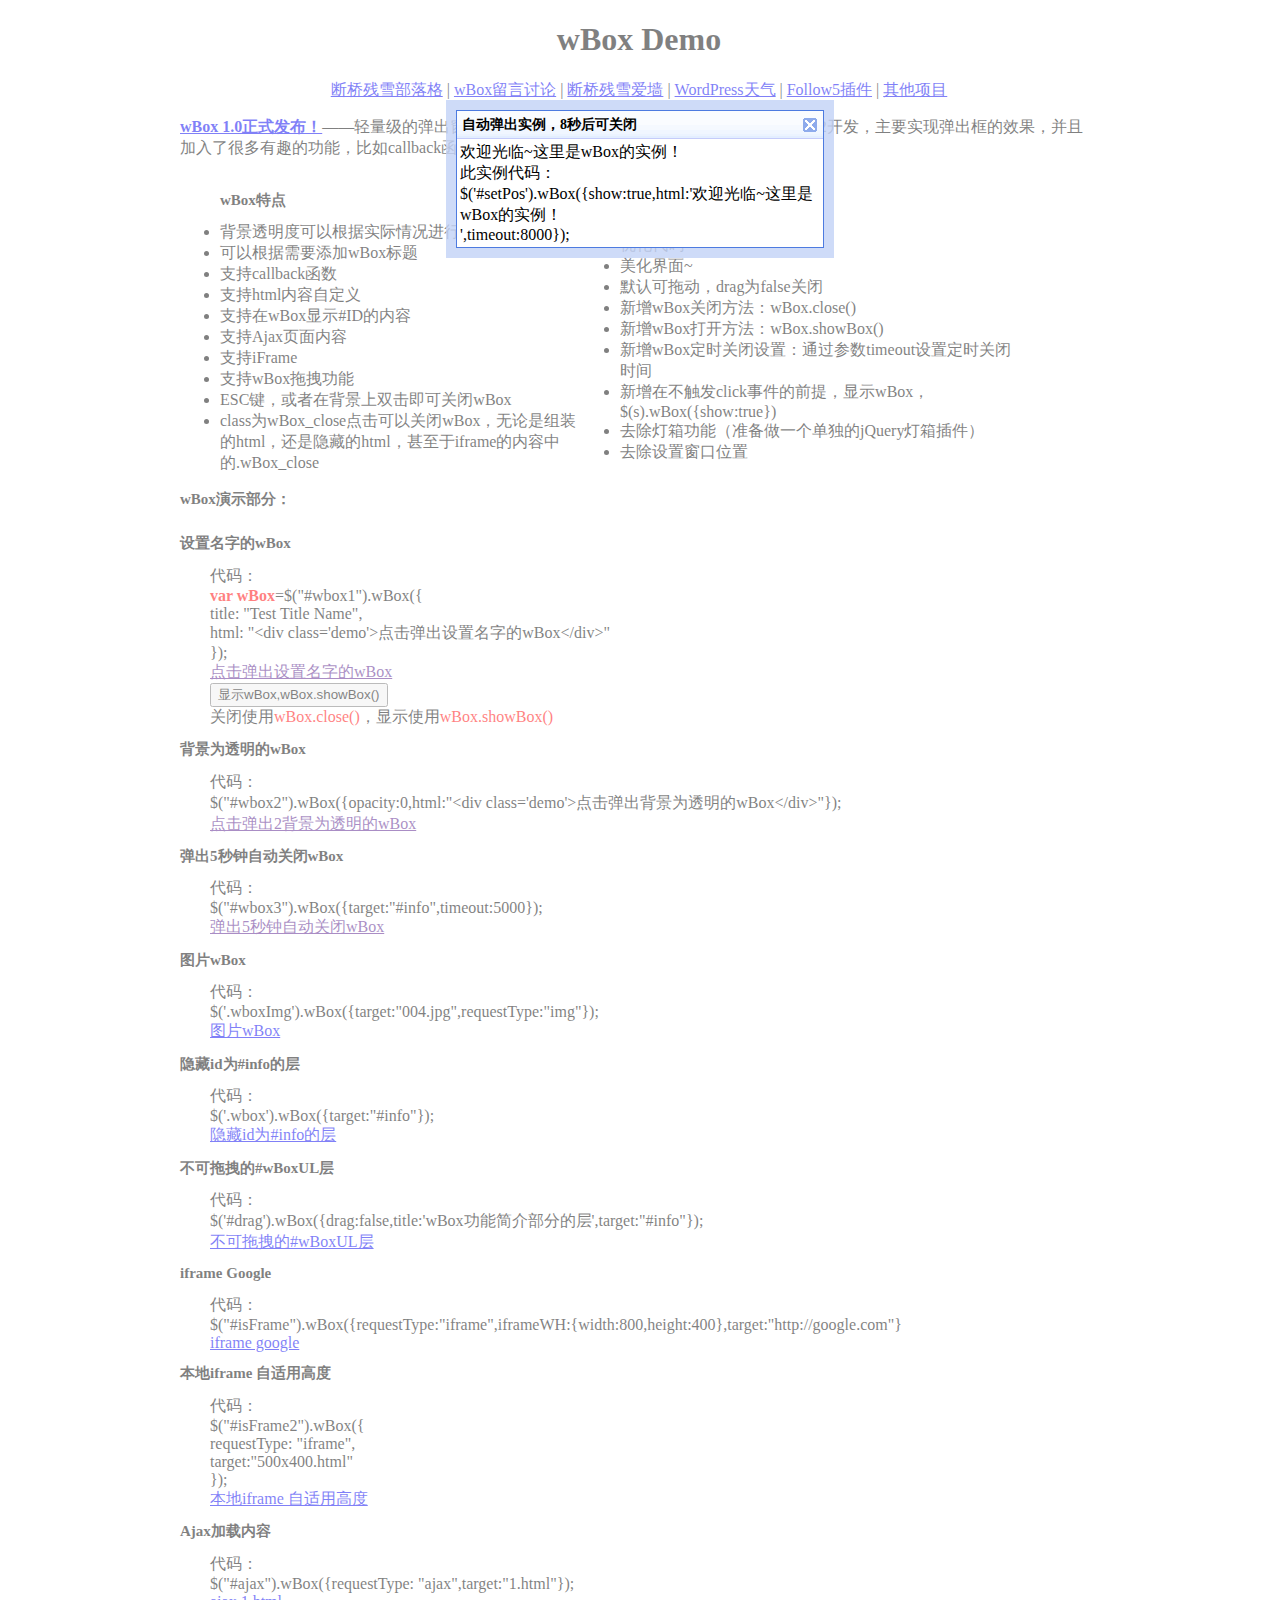
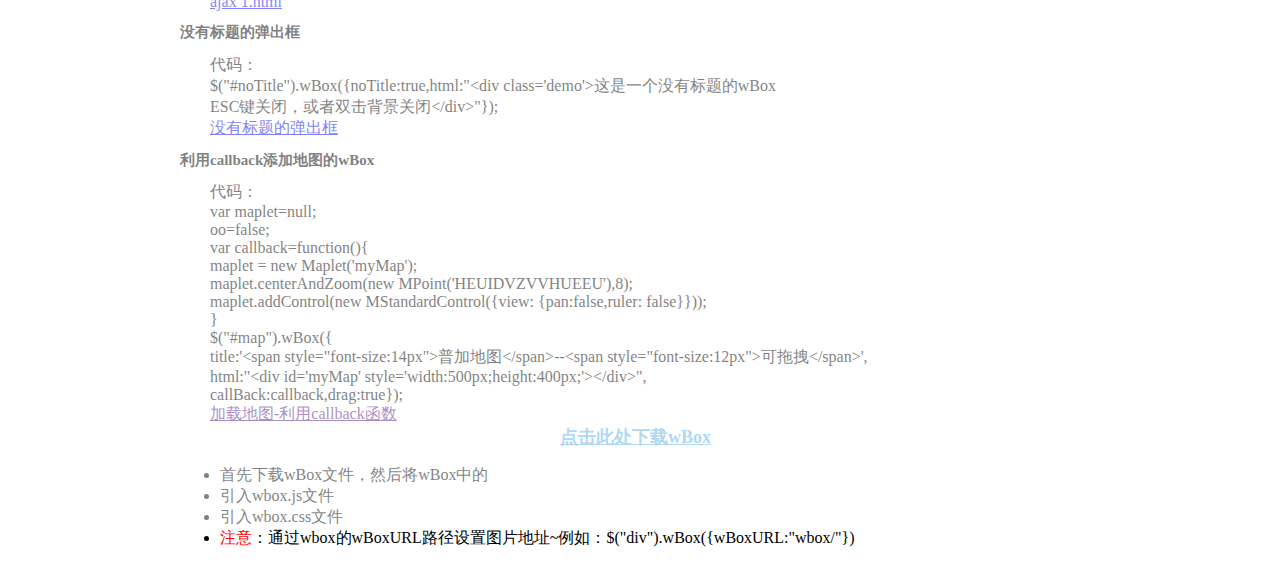
<file: Web/js/jquery-wbox/Index.htm>
﻿<!DOCTYPE html PUBLIC "-//W3C//DTD XHTML 1.0 Transitional//EN" "http://www.w3.org/TR/xhtml1/DTD/xhtml1-transitional.dtd"> 
<html xmlns="http://www.w3.org/1999/xhtml"> 
<head> 
<meta http-equiv="Content-Type" content="text/html; charset=utf-8" /> 
<title>jQuery弹出框插件wBox1.0实例 | jQuery plugin wBox Demo | By WYQ</title>  
<meta name='keywords' content='wBox,jQuery插件,wBox plugin,wBox弹出框,Ajax,iframe,轻量级,灯箱效果'>
<meta name='description' content='wBox轻量级的弹出窗口jQuery插件，基于jQuery1.4.2开发，主要实现弹出框的效果，并且加入了很多有趣的功能，比如可img灯箱效果，callback函数，显示隐藏层，Ajax页面，iframe嵌入页面等功能'>
<script type="text/javascript" src="jquery1.4.2.js"></script> 
<script type="text/javascript" src="mapapi.js"></script> 
<script type="text/javascript" src="wbox.js"></script> 
<link rel="stylesheet" type="text/css" href="wbox/wbox.css" />
<style type="text/css">
	body{
		width:920px;
		margin:0 auto;
		background-color:#ffffff;
	}
	#wBoxInfo{
		width:918px;
	}
	#wBoxInfo h1{
		text-align:center;
	}
	#wBoxUL,#wBoxChange{
		width:400px;
		float:left;
	}
	#wBoxDemos{
		width:918px;
		float:left;
	}
	#wBoxDemos li{
		width:450px;
		float:left;
	}
	.code{
		margin-left:30px;
	}
	h2{
		font-size:15px;
	}
	.demo {
		width:360px;
	}
</style>
</head> 
<body>
<div id="wBoxInfo"> 
<h1>wBox Demo</h1>
<p style="text-align:center;">
	<a href='http://www.js8.in/' title='断桥残雪部落格' target='_blank'>断桥残雪部落格</a> | <a href='http://www.js8.in/wbox-jquery' title='wBox留言' target='_blank'>wBox留言讨论</a> | <a href='http://love.js8.in/' title='断桥残雪爱墙' target='_blank'>断桥残雪爱墙</a> | <a href='http://www.js8.in/wordpress-weather' title='WordPress天气' target='_blank'>WordPress天气</a> | <a href='http://www.js8.in/352.html' title='Follow5插件' target='_blank'>Follow5插件</a> | <a href='http://www.js8.in/projects' title='其他项目' target='_blank'>其他项目</a>
</p>
<p><b><a href='http://code.google.com/p/jquery-wbox' title='点击下载wBox' target='_blank'>wBox 1.0正式发布！</a></b>——轻量级的弹出窗口jQuery插件，压缩后仅仅3.65Kb，基于jQuery1.4.2开发，主要实现弹出框的效果，并且加入了很多有趣的功能，比如callback函数，显示隐藏层，Ajax页面，iframe嵌入页面……</p>
<div style="float:left;width:100%;"><div  id="wBoxUL"><ul>
	<h2>wBox特点</h2>
	<li>背景透明度可以根据实际情况进行调节</li>
	<li>可以根据需要添加wBox标题</li>
	<li>支持callback函数</li>
	<li>支持html内容自定义</li>
	<li>支持在wBox显示#ID的内容</li>
	<li>支持Ajax页面内容</li>
	<li>支持iFrame</li>
	<li>支持wBox拖拽功能</li>
	<li>ESC键，或者在背景上双击即可关闭wBox</li>
	<li>class为wBox_close点击可以关闭wBox，无论是组装的html，还是隐藏的html，甚至于iframe的内容中的.wBox_close</li>
<div style="clear:both;"/></ul></div><div id="wBoxChange">
	<h2>新功能</h2>
<ul id="wBoxChange">
	<li>优化代码~</li>
    <li>美化界面~</li>
    <li>默认可拖动，drag为false关闭</li>
    <li>新增wBox关闭方法：wBox.close()</li>
    <li>新增wBox打开方法：wBox.showBox()</li>
	<li>新增wBox定时关闭设置：通过参数timeout设置定时关闭时间</li>
    <li>新增在不触发click事件的前提，显示wBox，$(s).wBox({show:true})</li>
    <li>去除灯箱功能（准备做一个单独的jQuery灯箱插件）</li>
	<li>去除设置窗口位置</li>
<div style="clear:both;"/></ul></div></div></div>
<h2>wBox演示部分：</h2>
 <div id='wBoxDemos'>
 	<div><h2>设置名字的wBox</h2><div class="code">代码：<br/><span style="color:red;font-weight:bold;">var wBox</span>=$("#wbox1").wBox({<br/>
    title: "Test Title Name",<br/>
    html: "&lt;div class='demo'&gt;点击弹出设置名字的wBox&lt;/div&gt;"<br/>
   });<br/><a href='' id="wbox1">点击弹出设置名字的wBox</a><br/>
   <button onclick="wBox.showBox()">显示wBox,wBox.showBox()</button><br/>关闭使用<span style="color:red">wBox.close()</span>，显示使用<span style="color:red">wBox.showBox()</span></div></div>
	<div><h2>背景为透明的wBox</h2><div class="code">代码：<br/> $("#wbox2").wBox({opacity:0,html:"&lt;div class='demo'&gt;点击弹出背景为透明的wBox&lt;/div&gt;"});<br/><a href='' id="wbox2">点击弹出2背景为透明的wBox</a></div></div>
	<div><h2>弹出5秒钟自动关闭wBox</h2><div class="code">代码：<br/>$("#wbox3").wBox({target:"#info",timeout:5000});<br/><a href='' id="wbox3">弹出5秒钟自动关闭wBox</a></div></div>
	<div><h2>图片wBox</h2><div class="code">代码：<br/>$('.wboxImg').wBox({target:"004.jpg",requestType:"img"});<br/><a class="wboxImg" href="004.jpg">图片wBox</a></div></div>
	<div><h2>隐藏id为#info的层</h2><div class="code">代码：<br/>$('.wbox').wBox({target:"#info"});<br/><a class="wbox" href="#info">隐藏id为#info的层</a></div></div>
	<div><h2>不可拖拽的#wBoxUL层</h2><div class="code">代码：<br/>$('#drag').wBox({drag:false,title:'wBox功能简介部分的层',target:"#info"});<br/><a id="drag" href="#wBoxUL">不可拖拽的#wBoxUL层</a></div></div>
	<div><h2>iframe Google</h2><div class="code">代码：<br/>$("#isFrame").wBox({requestType:"iframe",iframeWH:{width:800,height:400},target:"http://google.com"}<br/><a id="isFrame" href="http://google.com">iframe google</a></div></div>
	<div><h2>本地iframe 自适用高度</h2><div class="code">代码：<br/>$("#isFrame2").wBox({<br/>
    requestType: "iframe",<br/>
    target:"500x400.html"<br/>
   });<br/><a id="isFrame2" href="500x400.html">本地iframe 自适用高度</a></div></div>
	
	<div><h2>Ajax加载内容</h2><div class="code">代码：<br/>$("#ajax").wBox({requestType: "ajax",target:"1.html"});<br/><a id="ajax" href="1.html">ajax 1.html</a></div></div>
	<div><h2>没有标题的弹出框</h2><div class="code">代码：<br/>$("#noTitle").wBox({noTitle:true,html:"&lt;div class='demo'&gt;这是一个没有标题的wBox<br/>ESC键关闭，或者双击背景关闭&lt;/div&gt;"});<br/><a id="noTitle" href="1.html">没有标题的弹出框</a></div></div>
    <div><h2>利用callback添加地图的wBox</h2><div class="code">代码：<br/>var maplet=null;<br/>
   oo=false;<br/>
   var callback=function(){<br/>
   maplet = new Maplet('myMap');<br/>
   maplet.centerAndZoom(new MPoint('HEUIDVZVVHUEEU'),8);<br/>
    maplet.addControl(new MStandardControl({view: {pan:false,ruler: false}})); <br/>
   }<br/>
   $("#map").wBox({<br/>title:'&lt;span style="font-size:14px"&gt;普加地图&lt;/span&gt;--&lt;span style="font-size:12px"&gt;可拖拽&lt;/span&gt;',<br/>html:"&lt;div id='myMap' style='width:500px;height:400px;'&gt;&lt;/div&gt;",<br/>callBack:callback,drag:true});<br/><a href='' id="map" >加载地图-利用callback函数</a></div></div>
</div>
  <div style="display:none" id="info" class="demo">这是来自隐藏div#info的消息<a class='wBox_close' href="javascript:void(0);">关闭</a></div>
  <div id='wBoxDown' style="width:160px;margin:10px auto;"><a style='font-size:18px;color:#5db0e6;font-weight:bold;' href='http://code.google.com/p/jquery-wbox/downloads/list' title='点击下载wBox' target='_blank'>点击此处下载wBox</a></div>
  <ul id="wBoxUse">
  	<li>首先下载wBox文件，然后将wBox中的</li>
  	<li>引入wbox.js文件</li>
	<li>引入wbox.css文件</li>
	<li><span style="color:red">注意</span>：通过wbox的wBoxURL路径设置图片地址~例如：$("div").wBox({wBoxURL:"wbox/"})</li>
  </ul>
 <script type="text/javascript">
     var wBox = $("#wbox1").wBox({
         title: "Test Title Name",
         html: "<div class='demo'>点击弹出设置名字的wBox</div>"
     });
     $("#wbox2").wBox({ opacity: 0, html: "<div class='demo'>点击弹出2背景为透明的wBox</div>" });
     $('.wboxImg').wBox({ target: "004.jpg", requestType: "img" });
     $("#wbox3").wBox({ target: "#info", timeout: 5000 });
     $('#drag').wBox({ drag: false, title: "<div class='demo'>wBox功能简介部分的层</div>", target: "#info" });
     $('.wbox').wBox({ target: "#info" });
     $("#isFrame").wBox({ requestType: "iframe", iframeWH: { width: 800, height: 400 }, target: "http://google.com" });
     $("#isFrame2").wBox({
         requestType: "iframe",
         target: "500x400.html"
     });
     $("#ajax").wBox({
         requestType: "ajax",
         target: "1.html"
     });
     $("#noTitle").wBox({ noTitle: true, html: "<div class='demo'>这是一个没有标题的wBox<br/>ESC键关闭，或者双击背景关闭</div>" });
     $('#setPos').wBox({ title: "自动弹出实例，8秒后可关闭", show: true, html: "<div class='demo'>欢迎光临~这里是wBox的实例！<br/>此实例代码：<br/>$('#setPos').wBox({show:true,html:'欢迎光临~这里是wBox的实例！</div>',timeout:8000});", timeout: 8000 });
     var maplet = null;
     oo = false;
     var callback = function () {
         maplet = new Maplet('myMap');
         maplet.centerAndZoom(new MPoint('HEUIDVZVVHUEEU'), 8);
         maplet.addControl(new MStandardControl({ view: { pan: false, ruler: false} }));
     }
     $("#map").wBox({ title: '<span style="font-size:14px">普加地图</span>--<span style="font-size:12px">可拖拽</span>', html: "<div id='myMap' style='width:500px;height:400px;'></div>", callBack: callback });
</script>
<script type="text/javascript" src="http://js.tongji.linezing.com/1370845/tongji.js"></script><noscript><a href="http://www.linezing.com"><img src="http://img.tongji.linezing.com/1370845/tongji.gif"/></a></noscript> 
</body>
</html>
</file>
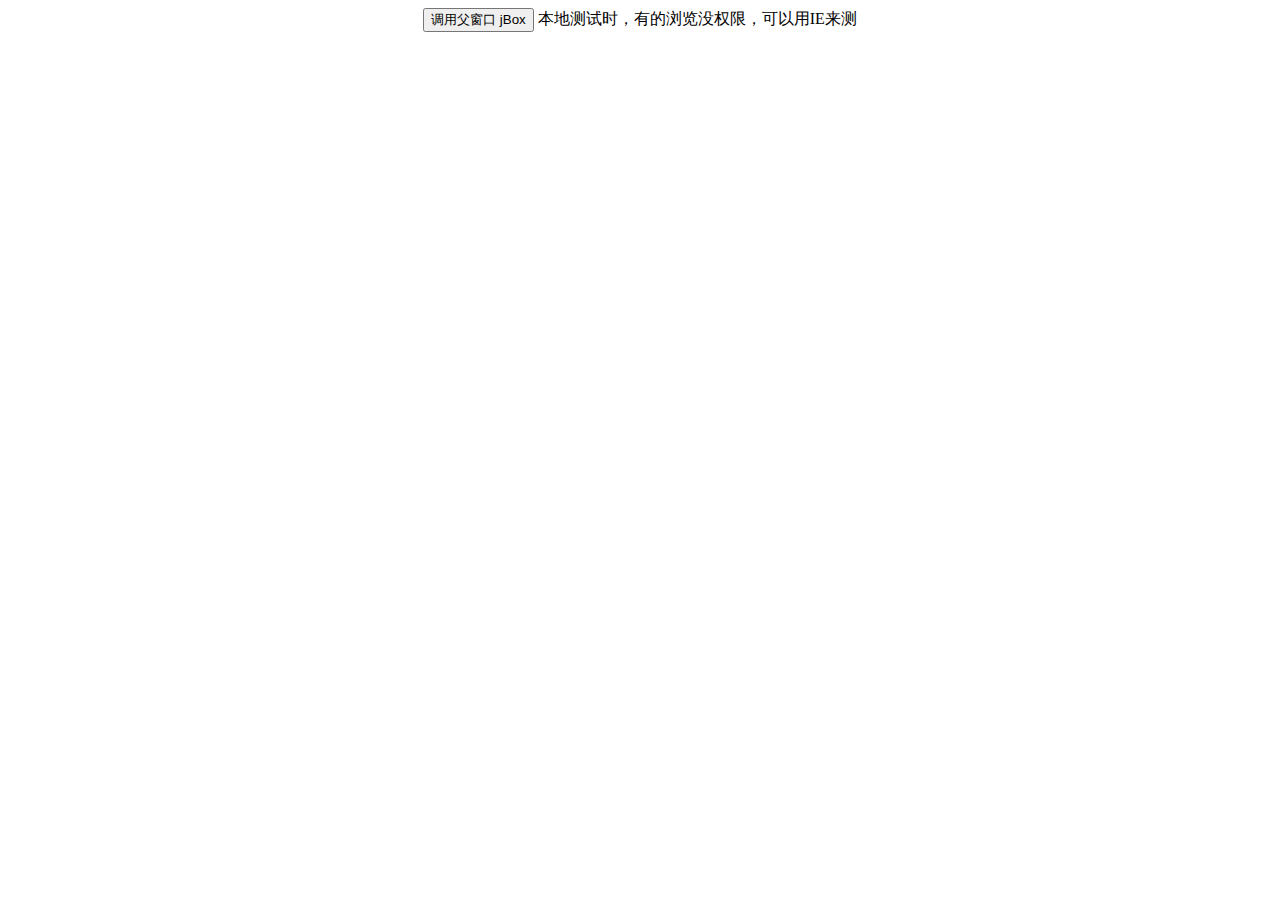
<file: Web/js/jbox-v2.3/iframe.html>
﻿<!DOCTYPE html PUBLIC "-//W3C//DTD XHTML 1.0 Transitional//EN" "http://www.w3.org/TR/xhtml1/DTD/xhtml1-transitional.dtd">
<html xmlns="http://www.w3.org/1999/xhtml">
<head>
    <meta http-equiv="Content-Type" content="text/html; charset=utf-8" />
    <meta http-equiv="Content-Language" content="utf-8" />
    <title>iframe</title>
    
    <script type="text/javascript">
        function go() {
            // 调父窗口请用 parent 或 top，如果是多层iframe，需要调用多个parent
            var html = "<div style='padding:10px;'>输入点什么：<input type='text' id='some' name='some' /></div>";
            var submit = function (v, h, f) {
                if (f.some == '') {
                    // f.some 或 h.find('#some').val() 等于 top.$('#some').val()
                    top.$.jBox.tip("请输入点什么。", 'error', { focusId: "some" }); // 关闭设置 some 为焦点
                    return false;
                }
                top.$.jBox.info("你输入了：" + f.some);

                return true;
            };

            top.$.jBox(html, { title: "输入", submit: submit });
        }
    </script>
</head>
<body>
<center>
<button onclick="go()">调用父窗口 jBox </button> 本地测试时，有的浏览没权限，可以用IE来测
</center>
</body>
</html>
</file>
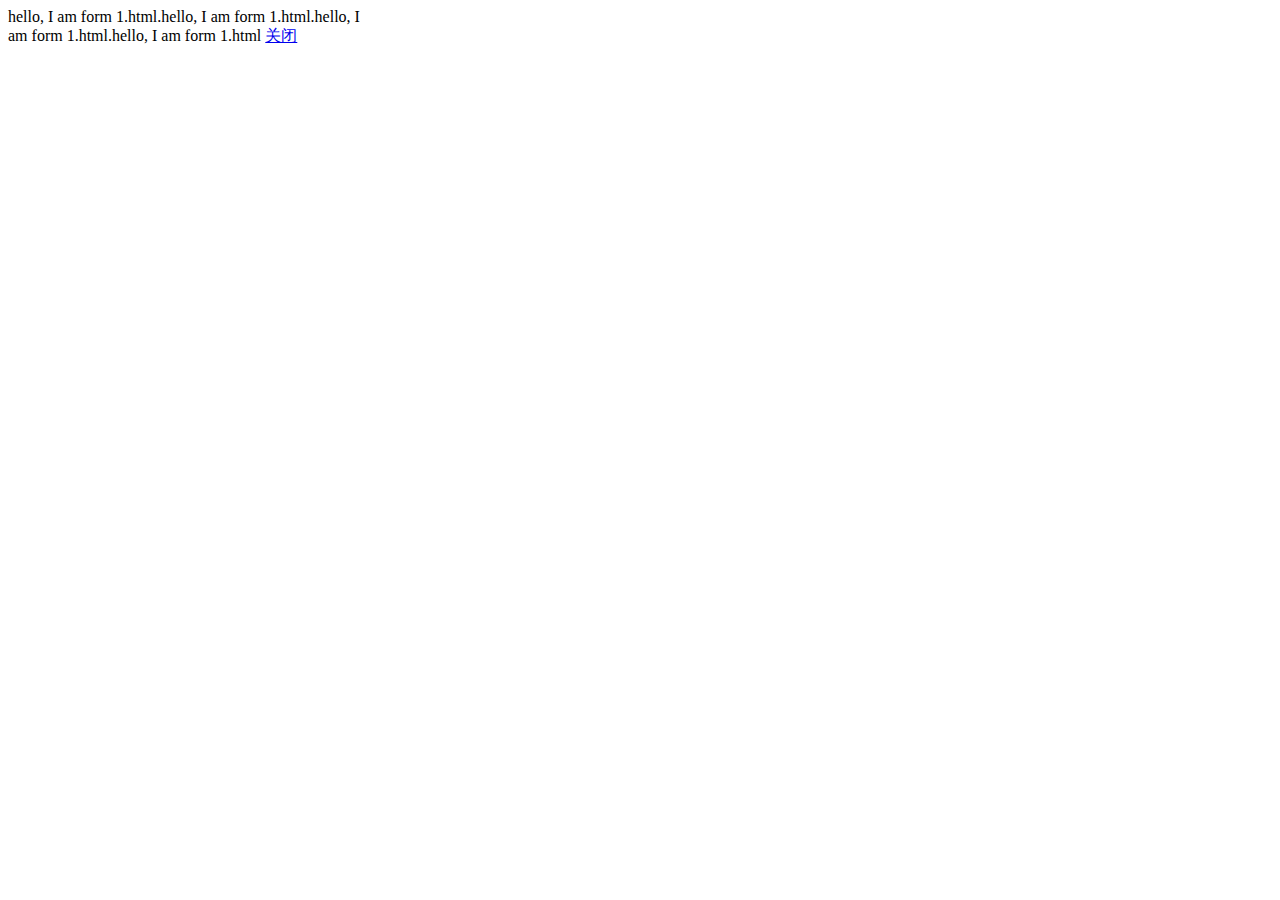
<file: Web/js/jquery-wbox/1.html>
﻿<!DOCTYPE html PUBLIC "-//W3C//DTD XHTML 1.0 Transitional//EN" "http://www.w3.org/TR/xhtml1/DTD/xhtml1-transitional.dtd"> 
<html xmlns="http://www.w3.org/1999/xhtml"> 
<head> 
<meta http-equiv="Content-Type" content="text/html; charset=utf-8" /> 
<title>wbox</title> </head> 
<body> 
<div style="width:360px">
hello, I am form 1.html.hello, I am form 1.html.hello, I am form 1.html.hello, I am form 
1.html
<a class="wBox_close" href="javascript:void(0);">关闭</a></div></body> </html>
</file>
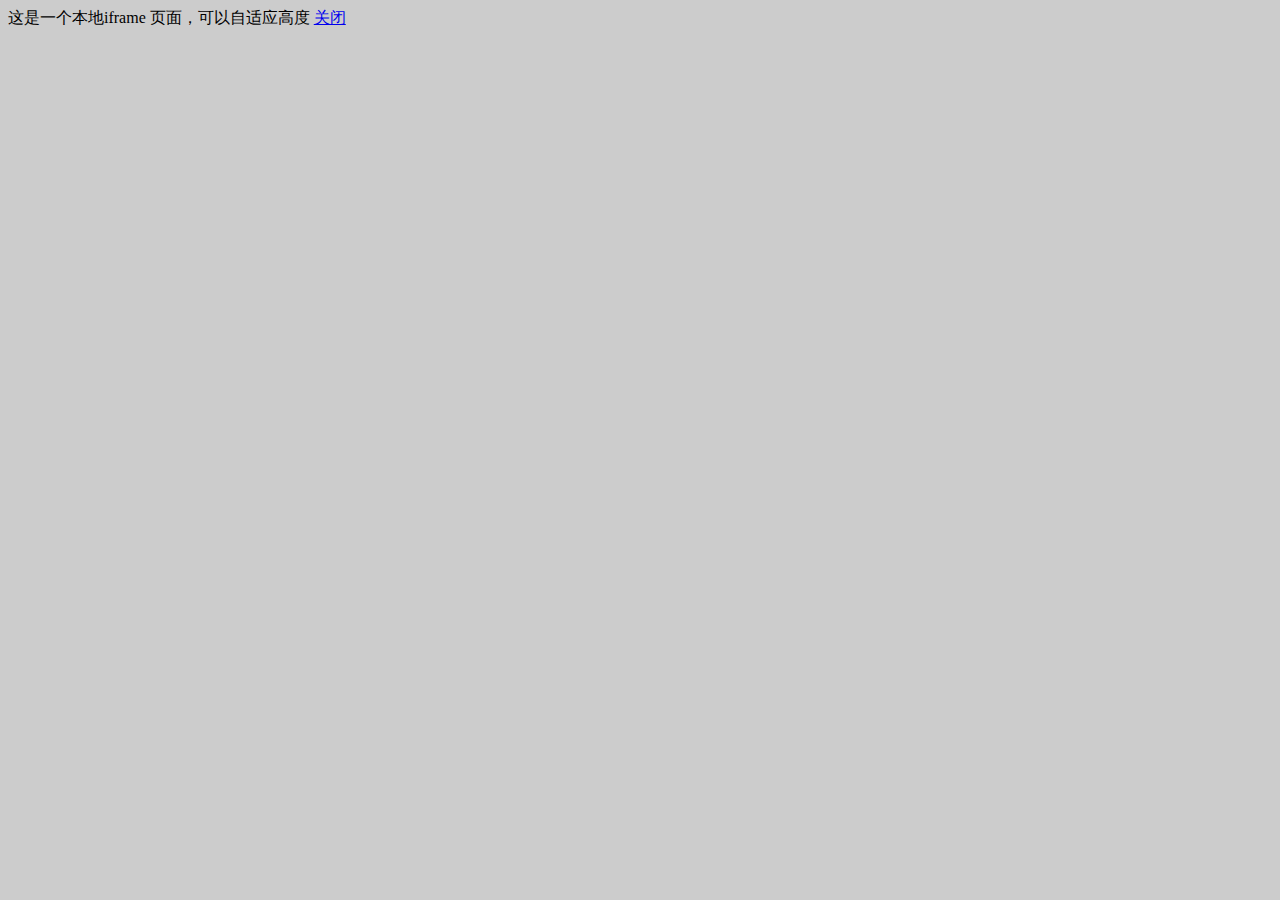
<file: Web/js/jquery-wbox/500x400.html>
﻿<!DOCTYPE html PUBLIC "-//W3C//DTD XHTML 1.0 Transitional//EN" "http://www.w3.org/TR/xhtml1/DTD/xhtml1-transitional.dtd"> 
<html xmlns="http://www.w3.org/1999/xhtml"> 
<head> 
<meta http-equiv="Content-Type" content="text/html; charset=utf-8" /> 
<title>wbox</title> </head> 
<body style="width:500px;height:400px;background:#ccc"> 
这是一个本地iframe 页面，可以自适应高度
<a class="wBox_close" href="javascript:void(0);">关闭</a>
</body>
</html>
</file>
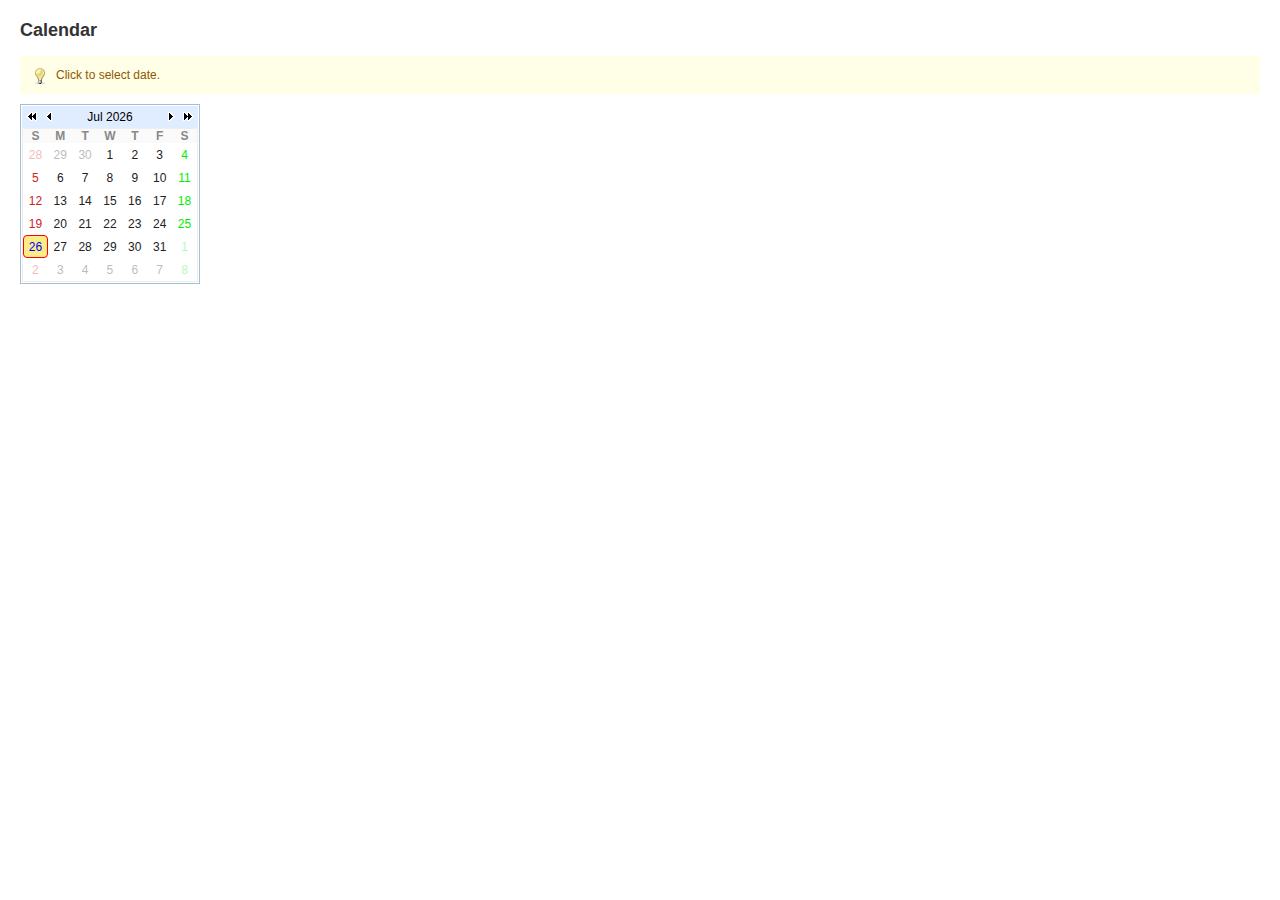
<file: Web/js/jquery-easyui-1.3.1/demo/calendar.html>
<!DOCTYPE html>
<html>
<head>
	<meta http-equiv="Content-Type" content="text/html; charset=UTF-8">
	<title>Calendar - jQuery EasyUI Demo</title>
	<link rel="stylesheet" type="text/css" href="../themes/default/easyui.css">
	<link rel="stylesheet" type="text/css" href="../themes/icon.css">
	<link rel="stylesheet" type="text/css" href="demo.css">
	<script type="text/javascript" src="../jquery-1.8.0.min.js"></script>
	<script type="text/javascript" src="../jquery.easyui.min.js"></script>
</head>
<body>
	<h2>Calendar</h2>
	<div class="demo-info" style="margin-bottom:10px">
		<div class="demo-tip icon-tip"></div>
		<div>Click to select date.</div>
	</div>
	
	<div class="easyui-calendar" style="width:180px;height:180px;"></div>
</body>
</html>
</file>
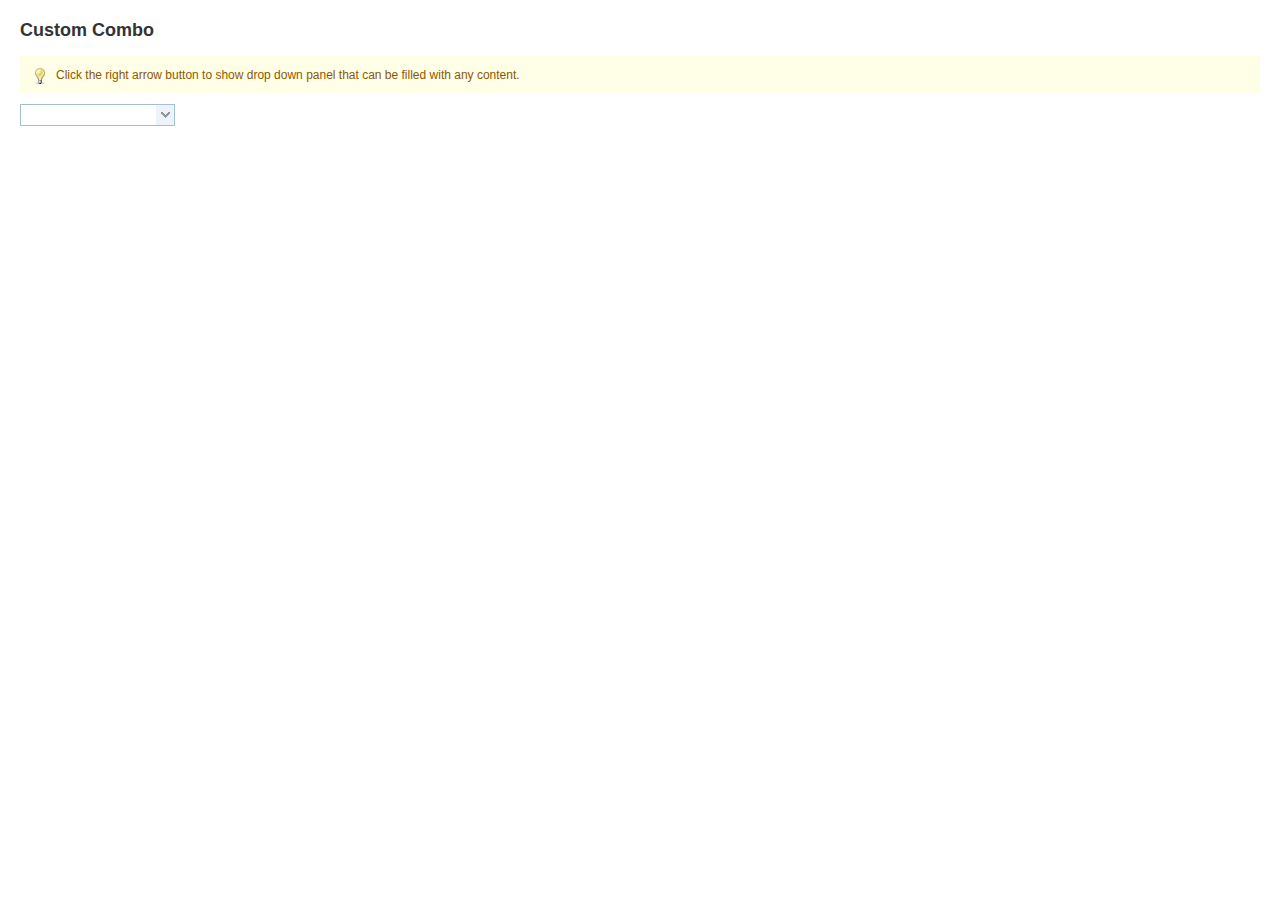
<file: Web/js/jquery-easyui-1.3.1/demo/combo.html>
<!DOCTYPE html>
<html>
<head>
	<meta http-equiv="Content-Type" content="text/html; charset=UTF-8">
	<title>Combo - jQuery EasyUI Demo</title>
	<link rel="stylesheet" type="text/css" href="../themes/default/easyui.css">
	<link rel="stylesheet" type="text/css" href="../themes/icon.css">
	<link rel="stylesheet" type="text/css" href="demo.css">
	<script type="text/javascript" src="../jquery-1.8.0.min.js"></script>
	<script type="text/javascript" src="../jquery.easyui.min.js"></script>
	<script>
		$(function(){
			$('#cc').combo({
				required:true,
				editable:false
			});
			$('#sp').appendTo($('#cc').combo('panel'));
			$('#sp input').click(function(){
				var v = $(this).val();
				var s = $(this).next('span').text();
				$('#cc').combo('setValue', v).combo('setText', s).combo('hidePanel');
			});
		});
	</script>
</head>
<body>
	<h2>Custom Combo</h2>
	<div class="demo-info" style="margin-bottom:10px">
		<div class="demo-tip icon-tip"></div>
		<div>Click the right arrow button to show drop down panel that can be filled with any content.</div>
	</div>
	
	<select id="cc"></select>
	<div id="sp">
		<div style="color:#99BBE8;background:#fafafa;padding:5px;">Select a language</div>
		<input type="radio" name="lang" value="01"><span>Java</span><br/>
		<input type="radio" name="lang" value="02"><span>C#</span><br/>
		<input type="radio" name="lang" value="03"><span>Ruby</span><br/>
		<input type="radio" name="lang" value="04"><span>Basic</span><br/>
		<input type="radio" name="lang" value="05"><span>Fortran</span>
	</div>
</body>
</html>
</file>
<file: Web/js/jquery-wbox/wbox/wbox.css>
#wBox .wBox_b {
	filter:alpha(opacity=80);
    -moz-opacity:0.8;
    opacity: 0.8;
  background-image:url(wbox.gif);
  width:10px;
}

#wBox {
  position: absolute;
  top: 0;
  left: 0;
  z-index: 100;
  text-align: left;
  display:none;
}

#wBox .wBox_popup {
  position: relative;
}

#wBox table {
	border-collapse: collapse;
    border-spacing: 0;
}

#wBox td {
  border-bottom: 0;
  padding: 0;
}

#wBox .wBox_body {
  background-color:#ffffff;
    border:1px solid #4D7BE0;
}

#wBox img {
  border: 0;
  margin: 0;
}
#wBox .wBox_title {
  height:28px;
  color:#000000;
  width:100%;
  background:url(titleBG.png) repeat-x;
}
#wBox .wBox_title .wBox_itemTitle{
    padding-left:5px;
    overflow:hidden;
	font-size:14px;
font-weight:bold;
}
#wBox .wBox_title .wBox_close{
    background:url(close.png) no-repeat 0 0;
    height:14px;
    width:14px;
    overflow:hidden;
    cursor:pointer;
}
#wBox .wBox_title .on{
    background-position:0 -14px;
}
#wBox .wBox_tl, #wBox .wBox_tr, #wBox .wBox_bl, #wBox .wBox_br {
  height: 10px;
  width: 10px;
  overflow: hidden;
  background-image:url(wbox.gif);
  padding: 0;
  filter:alpha(opacity=80);
    -moz-opacity:0.8;
    opacity: 0.8;
}

#wBox #wBoxContent{
	padding:3px;
}
#wBox_overlay {
  position: absolute;
  top: 0px;
  left: 0px;
  height:100%;
  width:100%;
}
#wBox .wBox_load{
	width:270px;
}
.wBox_hide {
  z-index:-100;
}

.wBox_overlayBG {
  background-color: #FFF;
  z-index: 99;
}
#wBox #wBox_loading{
	width:32px;height:32px;margin:0 auto;
}
</file>
<file: Web/js/jquery-easyui-1.3.1/themes/default/easyui.css>
.accordion{
	background:#fff;
	overflow:hidden;
}
.accordion .accordion-header{
	background:#E0ECFF;
	border-top-width:0;
	cursor:pointer;
}
.accordion .accordion-header .panel-title{
	font-weight:normal;
}
.accordion .accordion-header-selected .panel-title{
	font-weight:bold;
}
.accordion-noborder .accordion-header{
	border-width:0 0 1px;
}
.accordion-noborder .accordion-body{
	border-width:0px;
}
.accordion-collapse{
	background:url('images/accordion_collapse.png') no-repeat;
}
.accordion-expand{
	background:url('images/accordion_expand.png') no-repeat;
}
.calendar{
	background:#fff;
	border:1px solid #A4BED4;
	padding:1px;
	overflow:hidden;
}
.calendar-noborder{
	border:0px;
}
.calendar-header{
	position:relative;
	background:#E0ECFF;
	font-size:12px;
	height:22px;
}
.calendar-title{
	text-align:center;
	height:22px;
}
.calendar-title span{
	position:relative;
	top:2px;
	line-height:12px;
	display:inline-block;
	padding:3px;
	cursor:pointer;
	-moz-border-radius:4px;
	-webkit-border-radius:4px;
	border-radius:4px;
}
.calendar-prevmonth,.calendar-nextmonth,.calendar-prevyear,.calendar-nextyear{
	position:absolute;
	top:4px;
	width:14px;
	height:14px;
	line-height:12px;
	cursor:pointer;
	font-size:1px;
	-moz-border-radius:4px;
	-webkit-border-radius:4px;
	border-radius:4px;
}
.calendar-prevmonth{
	left:20px;
	background:url('images/calendar_prevmonth.gif') no-repeat 3px 2px;
}
.calendar-nextmonth{
	right:20px;
	background:url('images/calendar_nextmonth.gif') no-repeat 3px 2px;
}
.calendar-prevyear{
	left:3px;
	background:url('images/calendar_prevyear.gif') no-repeat 1px 2px;
}
.calendar-nextyear{
	right:3px;
	background:url('images/calendar_nextyear.gif') no-repeat 1px 2px;
}
.calendar-body{
	font-size:12px;
	position:relative;
}
.calendar-body table{
	width:100%;
	height:100%;
	border:1px solid #eee;
	font-size:12px;
}
.calendar-body th,.calendar-body td{
	text-align:center;
}
.calendar-body th{
	background:#fafafa;
	color:#888;
}
.calendar-day{
	color:#222;
	cursor:pointer;
	border:1px solid #fff;
	-moz-border-radius:4px;
	-webkit-border-radius:4px;
	border-radius:4px;
}
.calendar-sunday{
	color:#CC2222;
}
.calendar-saturday{
	color:#00ee00;
}
.calendar-today{
	color:#0000ff;
}
.calendar-other-month{
	opacity:0.3;
	filter:alpha(opacity=30);
}
.calendar-hover{
	border:1px solid red;
}
.calendar-selected{
	background:#FBEC88;
	border:1px solid red;
}
.calendar-nav-hover{
	background-color:#FBEC88;
}


.calendar-menu{
	position:absolute;
	top:0px;
	left:0px;
	width:180px;
	height:150px;
	padding:5px;
	font-size:12px;
	background:#fafafa;
	opacity:0.8;
	filter:alpha(opacity=80);
	display:none;
	overflow:hidden;
}
.calendar-menu-year-inner{
	text-align:center;
	padding-bottom:5px;
}
.calendar-menu-year{
	width:40px;
	text-align:center;
	border:1px solid #ccc;
	padding:2px;
	font-weight:bold;
}
.calendar-menu-prev,.calendar-menu-next{
	display:inline-block;
	width:21px;
	height:21px;
	vertical-align:top;
	cursor:pointer;
}
.calendar-menu-prev{
	margin-right:10px;
	background:url('images/calendar_prevyear.gif') no-repeat 5px 6px;
}	
.calendar-menu-next{
	margin-left:10px;
	background:url('images/calendar_nextyear.gif') no-repeat 5px 6px;
}
.calendar-menu-hover{
	background-color:#FBEC88;
}
.calendar-menu-month-inner table{
	width:100%;
	height:100%;
}
.calendar-menu-month{
	text-align:center;
	cursor:pointer;
	border:1px solid #fafafa;
	font-weight:bold;
	color:#666;
	-moz-border-radius:4px;
	-webkit-border-radius:4px;
	border-radius:4px;
}
.combo{
	display:inline-block;
	white-space:nowrap;
	font-size:12px;
	margin:0;
	padding:0;
	border:1px solid #A4BED4;
	background:#fff;
}
.combo-text{
	font-size:12px;
	border:0px;
	line-height:20px;
	height:20px;
	padding:0px;
	*height:18px;
	*line-height:18px;
	_height:18px;
	_line-height:18px;
}
.combo-arrow{
	background:#E0ECF9 url('images/combo_arrow.gif') no-repeat 3px 4px;
	width:18px;
	height:20px;
	overflow:hidden;
	display:inline-block;
	vertical-align:top;
	cursor:pointer;
	opacity:0.6;
	filter:alpha(opacity=60);
}
.combo-arrow-hover{
	opacity:1.0;
	filter:alpha(opacity=100);
}
.combo-panel{
	background:#fff;
	overflow:auto;
}
.combobox-item{
	padding:2px;
	font-size:12px;
	padding:3px;
	padding-right:0px;
}
.combobox-item-hover{
	background:#fafafa;
}
.combobox-item-selected{
	background:#FBEC88;
}.datagrid .panel-body{
	overflow:hidden;
}
.datagrid-wrap{
	position:relative;
}
.datagrid-view{
	position:relative;
	overflow:hidden;
}
.datagrid-view1{
	position:absolute;
	overflow:hidden;
	left:0px;
	top:0px;
}
.datagrid-view2{
	position:absolute;
	overflow:hidden;
	left:210px;
	top:0px;
}
.datagrid-mask{
	position:absolute;
	left:0;
	top:0;
	width:100%;
	height:100%;
	background:#ccc;
	opacity:0.3;
	filter:alpha(opacity=30);
	display:none;
}
.datagrid-mask-msg{
	position:absolute;
	top:50%;
	margin-top:-20px;
	width:auto;
	height:16px;
	padding:12px 5px 10px 30px;
	background:#fff url('images/pagination_loading.gif') no-repeat scroll 5px 10px;
	border:2px solid #6593CF;
	color:#222;
	display:none;
}
.datagrid-sort-desc .datagrid-sort-icon{
	padding:2px 13px 3px 0px;
	background:url('images/datagrid_sort_desc.gif') no-repeat center center;
}
.datagrid-sort-asc .datagrid-sort-icon{
	padding:2px 13px 3px 0px;
	background:url('images/datagrid_sort_asc.gif') no-repeat center center;
}
.datagrid-toolbar{
	height:28px;
	background:#efefef;
	padding:1px 2px;
	border-bottom:1px solid #ccc;
}
.datagrid-btn-separator{
	float:left;
	height:24px;
	border-left:1px solid #ccc;
	border-right:1px solid #fff;
	margin:2px 1px;
}
.datagrid-pager{
	background:#efefef;
	border-top:1px solid #ccc;
	position:relative;
}
.datagrid-pager-top{
	border-top:0;
	border-bottom:1px solid #ccc;
}

.datagrid-header{
	overflow:hidden;
	background:#fafafa url('images/datagrid_header_bg.gif') repeat-x left bottom;
	border-bottom:1px solid #ccc;
	cursor:default;
}
.datagrid-header-inner{
	float:left;
	width:10000px;
}
.datagrid-header-row{
	height:25px;
}
.datagrid-header td{
	border-right:1px dotted #ccc;
	font-size:12px;
	font-weight:normal;
	background:#fafafa url('images/datagrid_header_bg.gif') repeat-x left bottom;
	border-bottom:1px dotted #ccc;
	border-top:1px dotted #fff;
}
.datagrid-header td.datagrid-header-over{
	background:#EBF3FD;
}
.datagrid-header .datagrid-cell{
	margin:0;
	padding:3px 4px;
	white-space:nowrap;
	word-wrap:normal;
	overflow:hidden;
	text-align:center;
}
.datagrid-header .datagrid-cell-group{
	margin:0;
	padding:4px 2px 4px 4px;
	white-space:nowrap;
	word-wrap:normal;
	overflow:hidden;
	text-align:center;
}
.datagrid-header-rownumber{
	width:25px;
	text-align:center;
	margin:0px;
	padding:3px 0px;
}
.datagrid-td-rownumber{
	background:#fafafa url('images/datagrid_header_bg.gif') repeat-x left bottom;
}
.datagrid-cell-rownumber{
	width:25px;
	text-align:center;
	margin:0px;
	padding:3px 0px;
	color:#000;
}
.datagrid-body{
	margin:0;
	padding:0;
	overflow:auto;
	zoom:1;
}
.datagrid-view1 .datagrid-body-inner{
	padding-bottom:20px;
}
.datagrid-view1 .datagrid-body{
	overflow:hidden;
}
.datagrid-footer{
	overflow:hidden;
}
.datagrid-footer-inner{
	border-top:1px solid #ccc;
	width:10000px;
	float:left;
}
.datagrid-body td,.datagrid-footer td{
	font-size:12px;
	border-right:1px dotted #ccc;
	border-bottom:1px dotted #ccc;
	overflow:hidden;
	padding:0;
	margin:0;
}
.datagrid-body .datagrid-cell,.datagrid-footer .datagrid-cell{
	overflow:hidden;
	margin:0;
	padding:0px 4px;
	white-space:nowrap;
	word-wrap:normal;
	height:18px;
	line-height:18px;
}
.datagrid-row-editing .datagrid-cell{
	height:auto;
}
.datagrid-header-check,.datagrid-cell-check{
	padding:0;
	width:27px;
	height:18px;
	font-size:1px;
	text-align:center;
	overflow:hidden;
}
.datagrid-header-check input,.datagrid-cell-check input{
	margin:0;
	padding:0;
	width:15px;
	height:18px;
}
.datagrid-row{
	height:25px;
}
.datagrid-row-collapse{
	background:url('images/datagrid_row_collapse.gif') no-repeat center center;
}
.datagrid-row-expand{
	background:url('images/datagrid_row_expand.gif') no-repeat center center;
}
.datagrid-row-alt{
	background:#EEEEFF;
}
.datagrid-row-over{
	background:#D0E5F5;
	cursor:default;
}
.datagrid-row-selected{
	background:#FBEC88;
}
.datagrid-resize-proxy{
	position:absolute;
	width:1px;
	top:0;
	height:10000px;
	background:red;
	cursor:e-resize;
	display:none;
}
.datagrid-body .datagrid-editable{
	padding:0;
}
.datagrid-body .datagrid-editable table{
	width:100%;
	height:100%;
}
.datagrid-body .datagrid-editable td{
	border:0;
	padding:0;
}
.datagrid-body .datagrid-editable .datagrid-editable-input{
	width:100%;
	font-size:12px;
	border:1px solid #A4BED4;
	padding:3px 2px;
}
.datebox .combo-arrow{
	background:url('images/datebox_arrow.png') no-repeat center center;
}
.datebox-calendar-inner{
	height:180px;
}
.datebox-button{
	height:18px;
	padding:2px 5px;
	font-size:12px;
	background-color:#fafafa;
	text-align:center;
}
.datebox-current,.datebox-close{
	float:left;
	color:#888;
	text-decoration:none;
	font-weight:bold;
}
.datebox-close{
	float:right;
}
.datebox-ok{
	color:#888;
	text-decoration:none;
	font-weight:bold;
}
.datebox-button-hover{
	color:#A4BED4;
}
.dialog-content{
	overflow:auto;
}
.dialog-toolbar{
	background:#fafafa;
	padding:2px 5px;
	border-bottom:1px solid #eee;
}
.dialog-tool-separator{
	float:left;
	height:24px;
	border-left:1px solid #ccc;
	border-right:1px solid #fff;
	margin:2px 1px;
}
.dialog-button{
	border-top:1px solid #eee;
	background:#fafafa;
	padding:5px 5px;
	text-align:right;
}
.dialog-button .l-btn{
	margin-left:5px;
}.layout{
	position:relative;
	overflow:hidden;
	margin:0;
	padding:0;
	z-index:0;
}
.layout-panel{
	position:absolute;
	overflow:hidden;
}
.layout-panel-east,.layout-panel-west{
	z-index:2;
}
.layout-panel-north,.layout-panel-south{
	z-index:3;
}
.layout-button-up{
	background:url('images/layout_arrows.png') no-repeat -16px -16px;
}
.layout-button-down{
	background:url('images/layout_arrows.png') no-repeat -16px 0;
}
.layout-button-left{
	background:url('images/layout_arrows.png') no-repeat 0 0;
}
.layout-button-right{
	background:url('images/layout_arrows.png') no-repeat 0 -16px;
}
.layout-expand{
	position:absolute;
	padding:0px 5px;
	padding:0px;
	background:#D2E0F2;
	font-size:1px;
	cursor:pointer;
	z-index:1;
}
.layout-expand .panel-header{
	background:transparent;
	border-bottom-width:0px;
}
.layout-expand .panel-header .panel-tool{
	top: 5px;
}
.layout-expand .panel-body{
	overflow:hidden;
}
.layout-expand-over{
	background:#E1F0F2;
}
.layout-body{
	overflow:auto;
	background:#fff;
}
.layout-split-proxy-h{
	position:absolute;
	width:5px;
	background:#ccc;
	font-size:1px;
	cursor:e-resize;
	display:none;
	z-index:5;
}
.layout-split-proxy-v{
	position:absolute;
	height:5px;
	background:#ccc;
	font-size:1px;
	cursor:n-resize;
	display:none;
	z-index:5;
}
.layout-split-north{
	border-bottom:5px solid #D2E0F2;
}
.layout-split-south{
	border-top:5px solid #D2E0F2;
}
.layout-split-east{
	border-left:5px solid #D2E0F2;
}
.layout-split-west{
	border-right:5px solid #D2E0F2;
}
.layout-mask{
	position:absolute;
	background:#fafafa;
	filter:alpha(opacity=10);
	opacity:0.10;
	z-index:4;
}

a.l-btn{
	color:#444;
	background:url('images/button_a_bg.gif') no-repeat top right;
	font-size:12px;
	text-decoration:none;
	display:inline-block;
	zoom:1;
	height:24px;
	padding-right:18px;
	cursor:pointer;
	outline:none;
}
a.l-btn-plain{
	background:transparent;
	padding-right:5px;
	border:1px solid transparent;
	_border:0px solid #efefef;
	_padding:1px 6px 1px 1px;
}

a.l-btn-disabled{
	color:#ccc;
	opacity:0.5;
	filter:alpha(opacity=50);
	cursor:default;
}
a.l-btn span.l-btn-left{
	display:inline-block;
	background:url('images/button_span_bg.gif') no-repeat top left;
	padding:4px 0px 4px 18px;
	line-height:16px;
	height:16px;
}
a.l-btn-plain span.l-btn-left{
	background:transparent;
	padding-left:5px;
}

a.l-btn span span.l-btn-text{
	display:inline-block;
	height:16px;
	line-height:16px;
	padding:0px;
}
a.l-btn span span span.l-btn-empty{
	display:inline-block;
	padding:0px;
	width:16px;
}
a:hover.l-btn{
	background-position: bottom right;
	outline:none;
}
a:hover.l-btn span.l-btn-left{
	background-position: bottom left;
}

a:hover.l-btn-plain{
	border:1px solid #7eabcd;
	background:url('images/button_plain_hover.png') repeat-x left bottom;
	_padding:0px 5px 0px 0px;
	-moz-border-radius:3px;
	-webkit-border-radius:3px;
	border-radius:3px;
}
a:hover.l-btn-disabled{
	background-position:top right;
}
a:hover.l-btn-disabled span.l-btn-left{
	background-position:top left;
}
a.l-btn .l-btn-focus{
	outline:#0000FF dotted thin;
}
.menu{
	position:absolute;
	background:#f0f0f0 url('images/menu.gif') repeat-y;
	margin:0;
	padding:2px;
	border:1px solid #ccc;
	overflow:hidden;
}
.menu-item{
	position:relative;
	margin:0;
	padding:0;
	height:22px;
	line-height:20px;
	overflow:hidden;
	font-size:12px;
	cursor:pointer;
	border:1px solid transparent;
	_border:1px solid #f0f0f0;
}
.menu-text{
	position:absolute;
	left:28px;
	top:0px;
}
.menu-icon{
	position:absolute;
	width:16px;
	height:16px;
	top:3px;
	left:2px;
}
.menu-rightarrow{
	position: absolute;
	width:4px;
	height:7px;
	top:7px;
	right:5px;
	background:url('images/menu_rightarrow.png') no-repeat;
}
.menu-sep{
	margin:3px 0px 3px 24px;
	line-height:2px;
	font-size:2px;
	background:url('images/menu_sep.png') repeat-x;
}
.menu-active{
	border:1px solid #7eabcd;
	background:#fafafa;
	-moz-border-radius:3px;
	-webkit-border-radius:3px;
	border-radius:3px;
}
.menu-shadow{
	position:absolute;
	background:#ddd;
	-moz-border-radius:5px;
	-webkit-border-radius:5px;
	border-radius:5px;
	-moz-box-shadow: 2px 2px 3px rgba(0, 0, 0, 0.2);
	-webkit-box-shadow: 2px 2px 3px rgba(0, 0, 0, 0.2);
	box-shadow: 2px 2px 3px rgba(0, 0, 0, 0.2);
	filter: progid:DXImageTransform.Microsoft.Blur(pixelRadius=2,MakeShadow=false,ShadowOpacity=0.2);
}
.menu-item-disabled{
	opacity:0.5;
	filter:alpha(opacity=50);
	cursor:default;
}
.menu-active-disabled{
	border-color:#d3d3d3;
}

.m-btn-downarrow{
	display:inline-block;
	width:12px;
	line-height:14px;
	*line-height:15px;
	background:url('images/menu_downarrow.png') no-repeat 4px center;
}

a.m-btn-active{
	background-position: bottom right;
}
a.m-btn-active span.l-btn-left{
	background-position: bottom left;
}
a.m-btn-plain-active{
	background:transparent;
	border:1px solid #7eabcd;
	_padding:0px 5px 0px 0px;
	-moz-border-radius:3px;
	-webkit-border-radius:3px;
	border-radius:3px;
}
.messager-body{
	padding:5px 10px;
}
.messager-button{
	text-align:center;
	padding-top:10px;
}
.messager-icon{
	float:left;
	width:47px;
	height:35px;
}
.messager-error{
	background:url('images/messager_error.gif') no-repeat scroll left top;
}
.messager-info{
	background:url('images/messager_info.gif') no-repeat scroll left top;
}
.messager-question{
	background:url('images/messager_question.gif') no-repeat scroll left top;
}
.messager-warning{
	background:url('images/messager_warning.gif') no-repeat scroll left top;
}
.messager-input{
	width: 262px;
	border:1px solid #ccc;
}
.messager-progress{
	padding:10px;
}
.messager-p-msg{
	margin-bottom:5px;
}.pagination{
	zoom:1;
}
.pagination table{
	float:left;
	height:30px;
}
.pagination td{
	border:0;
}
.pagination-btn-separator{
	float:left;
	height:24px;
	border-left:1px solid #ccc;
	border-right:1px solid #fff;
	margin:3px 1px;
}
.pagination-num{
	border:1px solid #ccc;
	margin:0 2px;
}
.pagination-page-list{
	margin:0px 6px;
}
.pagination-info{
	float:right;
	padding-right:6px;
	padding-top:8px;
	font-size:12px;
}
.pagination span{
	font-size:12px;
}
.pagination-first{
	background:url('images/pagination_first.gif') no-repeat;
}
.pagination-prev{
	background:url('images/pagination_prev.gif') no-repeat;
}
.pagination-next{
	background:url('images/pagination_next.gif') no-repeat;
}
.pagination-last{
	background:url('images/pagination_last.gif') no-repeat;
}
.pagination-load{
	background:url('images/pagination_load.png') no-repeat;
}
.pagination-loading{
	background:url('images/pagination_loading.gif') no-repeat;
}
.panel{
	overflow:hidden;
	font-size:12px;
}
.panel-header{
	padding:5px;
	line-height:15px;
	color:#15428b;
	font-weight:bold;
	font-size:12px;
	background:url('images/panel_title.png') repeat-x;
	position:relative;
	border:1px solid #99BBE8;
}
.panel-title{
	background:url('images/blank.gif') no-repeat;
}
.panel-header-noborder{
	border-width:0px;
	border-bottom:1px solid #99BBE8;
}
.panel-body{
	overflow:auto;
	border:1px solid #99BBE8;
	border-top-width:0px;
}
.panel-body-noheader{
	border-top-width:1px;
}
.panel-body-noborder{
	border-width:0px;
}
.panel-with-icon{
	padding-left:18px;
}
.panel-icon{
	position:absolute;
	left:5px;
	top:4px;
	width:16px;
	height:16px;
}

.panel-tool{
	position:absolute;
	right:5px;
	top:4px;
}
.panel-tool a{
	display:inline-block;
	width:16px;
	height:16px;
	opacity:0.6;
	filter:alpha(opacity=60);
	margin-left:2px;
}
.panel-tool a:hover{
	opacity:1;
	filter:alpha(opacity=100);
}
.panel-tool-close{
	background:url('images/panel_tools.gif') no-repeat -16px 0px;
}
.panel-tool-min{
	background:url('images/panel_tools.gif') no-repeat 0px 0px;
}
.panel-tool-max{
	background:url('images/panel_tools.gif') no-repeat 0px -16px;
}
.panel-tool-restore{
	background:url('images/panel_tools.gif') no-repeat -16px -16px;
}
.panel-tool-collapse{
	background:url('images/panel_tools.gif') no-repeat -32px 0;
}
.panel-tool-expand{
	background:url('images/panel_tools.gif') no-repeat -32px -16px;
}
.panel-loading{
	padding:11px 0px 10px 30px;
	background:url('images/panel_loading.gif') no-repeat 10px 10px;
}
.panel-noscroll{
	overflow:hidden;
}
.panel-fit,.panel-fit body{
	height:100%;
	margin:0;
	padding:0;
	border:0;
	overflow:hidden;
}
.progressbar{
	border:1px solid #99BBE8;
	border-radius:5px;
	overflow:hidden;
}
.progressbar-text{
	text-align:center;
	color:#15428b;
	position:absolute;
}
.progressbar-value{
	background-color:#FF8D40;
	border-radius:5px 0 0 5px;
	width:0;
}
.propertygrid .datagrid-view1 .datagrid-body,.propertygrid .datagrid-group{
	background:#E0ECFF;
}
.propertygrid .datagrid-group{
	height:21px;
	overflow:hidden;
}
.propertygrid .datagrid-view1 .datagrid-body td{
	border-color:#E0ECFF;
}
.propertygrid .datagrid-view1 .datagrid-row-over,.propertygrid .datagrid-view1 .datagrid-row-selected{
	background:#E0ECFF;
}
.propertygrid .datagrid-group span{
	color:#416AA3;
	font-weight:bold;
	padding-left:4px;
}
.propertygrid .datagrid-row-collapse,.propertygrid .datagrid-row-expand{
	background-position:3px center;
}.searchbox{
	display:inline-block;
	white-space:nowrap;
	font-size:12px;
	margin:0;
	padding:0;
	border:1px solid #A4BED4;
	background:#fff;
}
.searchbox-text{
	font-size:12px;
	border:0px;
	line-height:20px;
	height:20px;
	padding:0px;
	*height:18px;
	*line-height:18px;
	_height:18px;
	_line-height:18px;
}
.searchbox-button{
	background:url('images/searchbox_button.png') no-repeat center center;
	width:18px;
	height:20px;
	overflow:hidden;
	display:inline-block;
	vertical-align:top;
	cursor:pointer;
	opacity:0.6;
	filter:alpha(opacity=60);
}
.searchbox-button-hover{
	opacity:1.0;
	filter:alpha(opacity=100);
}
.searchbox-prompt{
	font-size:12px;
	color:#ccc;
}
.searchbox a.l-btn-plain{
	background-color:#E0ECF9;
	height:20px;
	border:0;
	padding:0 6px 0 0;
	vertical-align:top;
}
.searchbox a.l-btn .l-btn-left{
	padding:2px 0 2px 2px;
}
.searchbox a.l-btn-plain:hover{
	-moz-border-radius:0px;
	-webkit-border-radius:0px;
	border-radius:0px;
	border:0;
	padding:0 6px 0 0;
}
.searchbox a.m-btn-plain-active{
	-moz-border-radius:0px;
	-webkit-border-radius:0px;
	border-radius:0px;
}.slider{
}
.slider-disabled{
	opacity:0.5;
	filter:alpha(opacity=50);
}
.slider-h{
	height:22px;
}
.slider-v{
	width:22px;
}
.slider-inner{
	position:relative;
	height:6px;
	top:7px;
	border:1px solid #99BBE8;
	background:#fafafa;
	border-radius:3px;
}
.slider-handle{
	position:absolute;
	display:block;
	outline:none;
	width:20px;
	height:20px;
	top:-7px;
	margin-left:-10px;
	background:url('images/slider_handle.png') no-repeat;
}
.slider-tip{
	position:absolute;
	display:inline-block;
	line-height:12px;
	white-space:nowrap;
	top:-22px;
}
.slider-rule{
	position:relative;
	top:15px;
}
.slider-rule span{
	position:absolute;
	display:inline-block;
	font-size:0;
	height:5px;
	border-left:1px solid #999;
}
.slider-rulelabel{
	position:relative;
	top:20px;
}
.slider-rulelabel span{
	position:absolute;
	display:inline-block;
	color:#999;
}
.slider-v .slider-inner{
	width:6px;
	left:7px;
	top:0;
	float:left;
}
.slider-v .slider-handle{
	left:3px;
	margin-top:-10px;
}
.slider-v .slider-tip{
	left:-10px;
	margin-top:-6px;
}
.slider-v .slider-rule{
	float:left;
	top:0;
	left:16px;
}
.slider-v .slider-rule span{
	width:5px;
	height:'auto';
	border-left:0;
	border-top:1px solid #999;
}
.slider-v .slider-rulelabel{
	float:left;
	top:0;
	left:23px;
}
.spinner{
	display:inline-block;
	white-space:nowrap;
	font-size:12px;
	margin:0;
	padding:0;
	border:1px solid #A4BED4;
}
.spinner-text{
	font-size:12px;
	border:0px;
	line-height:20px;
	height:20px;
	padding:0px;
	*height:18px;
	*line-height:18px;
	_height:18px;
	_line-height:18px;
}
.spinner-arrow{
	display:inline-block;
	vertical-align:top;
	margin:0;
	padding:0;
}
.spinner-arrow-up,.spinner-arrow-down{
	display:block;
	background:#E0ECF9 url('images/spinner_arrow_up.gif') no-repeat 5px 2px;
	font-size:1px;
	width:18px;
	height:10px;
}
.spinner-arrow-down{
	background:#E0ECF9 url('images/spinner_arrow_down.gif') no-repeat 5px 3px;
}
.spinner-arrow-hover{
	background-color:#ECF9F9;
}.s-btn-downarrow{
	display:inline-block;
	width:16px;
	line-height:14px;
	*line-height:15px;
	background:url('images/menu_downarrow.png') no-repeat 9px center;
}

a.s-btn-active{
	background-position: bottom right;
}
a.s-btn-active span.l-btn-left{
	background-position: bottom left;
}
a.s-btn-active .s-btn-downarrow{
	background:url('images/menu_split_downarrow.png') no-repeat 4px -19px;
}
a:hover.l-btn .s-btn-downarrow{
	background:url('images/menu_split_downarrow.png') no-repeat 4px -19px;
}

a.s-btn-plain-active{
	background:transparent;
	border:1px solid #7eabcd;
	_padding:0px 5px 0px 0px;
	-moz-border-radius:3px;
	-webkit-border-radius:3px;
	border-radius:3px;
}
a.s-btn-plain-active .s-btn-downarrow{
	background:url('images/menu_split_downarrow.png') no-repeat 4px -19px;
}.tabs-container{
	overflow:hidden;
	background:#fff;
}
.tabs-header{
	border:1px solid #8DB2E3;
	background:#E0ECFF;
	border-bottom:0px;
	position:relative;
	overflow:hidden;
	padding:0px;
	padding-top:2px;
	overflow:hidden;
}
.tabs-header-noborder{
	border:0px;
}
.tabs-header-plain{
	border:0px;
	background:transparent;
}
.tabs-scroller-left{
	position:absolute;
	left:0px;
	top:-1px;
	width:18px;
	height:28px!important;
	height:30px;
	border:1px solid #8DB2E3;
	font-size:1px;
	display:none;
	cursor:pointer;
	background:#E0ECFF url('images/tabs_leftarrow.png') no-repeat center center;
}
.tabs-scroller-right{
	position:absolute;
	right:0;
	top:-1px;
	width:18px;
	height:28px!important;
	height:30px;
	border:1px solid #8DB2E3;
	font-size:1px;
	display:none;
	cursor:pointer;
	background:#E0ECFF url('images/tabs_rightarrow.png') no-repeat center center;
}
.tabs-tool{
	position:absolute;
	top:-1px;
	border:1px solid #8DB2E3;
	padding:1px;
	background:#E0ECFF;
	overflow:hidden;
}
.tabs-header-plain .tabs-scroller-left{
	top:2px;
	height:25px!important;
	height:27px;
}
.tabs-header-plain .tabs-scroller-right{
	top:2px;
	height:25px!important;
	height:27px;
}
.tabs-header-plain .tabs-tool{
	top:2px;
	padding-top:0;
}
.tabs-scroller-over{
	background-color:#ECF9F9;
}
.tabs-wrap{
	position:relative;
	left:0px;
	overflow:hidden;
	width:100%;
	margin:0px;
	padding:0px;
}
.tabs-scrolling{
	margin-left:18px;
	margin-right:18px;
}
.tabs-disabled{
	opacity:0.3;
	filter:alpha(opacity=30);
}
.tabs{
	list-style-type:none;
	height:26px;
	margin:0px;
	padding:0px;
	padding-left:4px;
	font-size:12px;
	width:5000px;
	border-bottom:1px solid #8DB2E3;
}
.tabs li{
	float:left;
	display:inline-block;
	margin-right:4px;
	margin-bottom:-1px;
	padding:0;
	position:relative;
	border:1px solid #8DB2E3;
	-moz-border-radius:5px 5px 0 0;
	-webkit-border-radius:5px 5px 0 0;
	border-radius:5px 5px 0 0;
}
.tabs li a.tabs-inner{
	display:inline-block;
	text-decoration:none;
	color:#416AA3;
	background:url('images/tabs_enabled.png') repeat-x left top;
	margin:0px;
	padding:0px 10px;
	height:25px;
	line-height:25px;
	text-align:center;
	white-space:nowrap;
	-moz-border-radius:5px 5px 0 0;
	-webkit-border-radius:5px 5px 0 0;
	border-radius:5px 5px 0 0;
}
.tabs li a.tabs-inner:hover{
	background:url('images/tabs_active.png') repeat-x left bottom;
}
.tabs li.tabs-selected{
	border:1px solid #8DB2E3;
	border-bottom:1px solid #fff;
}
.tabs li.tabs-selected a.tabs-inner{
	color:#416AA3;
	font-weight:bold;
	background:#fff;
	background:#7eabcd url('images/tabs_active.png') repeat-x left bottom;
	outline: none;
}
.tabs li.tabs-selected a:hover.tabs-inner{
	cursor:default;
	pointer:default;
}
.tabs-p-tool{
	position:absolute;
	right:16px;
	top:7px;
	display:block;
}
.tabs-p-tool a{
	display:inline-block;
	font-size:1px;
	width:12px;
	height:12px;
	opacity:0.6;
	filter:alpha(opacity=60);
}
.tabs-p-tool a:hover{
	opacity:1;
	filter:alpha(opacity=100);
	cursor:hand;
	cursor:pointer;
	background-color:#8DB2E3;
}
.tabs-with-icon{
	padding-left:18px;
}
.tabs-icon{
	position:absolute;
	width:16px;
	height:16px;
	left:10px;
	top:5px;
}
.tabs-closable{
	padding-right:8px;
}
.tabs li a.tabs-close{
	position:absolute;
	font-size:1px;
	display:block;
	padding:0px;
	width:11px;
	height:11px;
	top:7px;
	right:5px;
	opacity:0.6;
	filter:alpha(opacity=60);
	background:url('images/tabs_close.gif') no-repeat 2px 2px;
}
.tabs li a:hover.tabs-close{
	opacity:1;
	filter:alpha(opacity=100);
	cursor:hand;
	cursor:pointer;
	background-color:#8DB2E3;
}


.tabs-panels{
	margin:0px;
	padding:0px;
	border:1px solid #8DB2E3;
	border-top:0px;
	overflow:hidden;
}
.tabs-panels-noborder{
	border:0px;
}
.tree{
	font-size:12px;
	margin:0;
	padding:0;
	list-style-type:none;
}
.tree li{
	white-space:nowrap;
}
.tree li ul{
	list-style-type:none;
	margin:0;
	padding:0;
}
.tree-node{
	height:18px;
	white-space:nowrap;
	cursor:pointer;
}
.tree-indent{
	display:inline-block;
	width:16px;
	height:18px;
	vertical-align:middle;
}
.tree-hit{
	cursor:pointer;
}
.tree-expanded{
	display:inline-block;
	width:16px;
	height:18px;
	vertical-align:middle;
	background:url('images/tree_arrows.gif') no-repeat -18px 0px;
}
.tree-expanded-hover{
	background:url('images/tree_arrows.gif') no-repeat -50px 0px;
}
.tree-collapsed{
	display:inline-block;
	width:16px;
	height:18px;
	vertical-align:middle;
	background:url('images/tree_arrows.gif') no-repeat 0px 0px;
}
.tree-collapsed-hover{
	background:url('images/tree_arrows.gif') no-repeat -32px 0px;
}
.tree-lines .tree-expanded{
	background:url('images/tree_elbow.png') no-repeat -36px -54px;
}
.tree-lines .tree-collapsed{
	background:url('images/tree_elbow.png') no-repeat 0px -36px;
}
.tree-lines .tree-node-last .tree-expanded{
	background:url('images/tree_elbow.png') no-repeat -18px 0px;
}
.tree-lines .tree-node-last .tree-collapsed{
	background:url('images/tree_elbow.png') no-repeat -36px -36px;
}
.tree-lines .tree-root-first .tree-expanded{
	background:url('images/tree_elbow.png') no-repeat -18px -54px;
}
.tree-lines .tree-root-first .tree-collapsed{
	background:url('images/tree_elbow.png') no-repeat -18px -36px;
}
.tree-lines .tree-root-one .tree-expanded{
	background:url('images/tree_elbow.png') no-repeat 0px -18px;
}
.tree-lines .tree-root-one .tree-collapsed{
	background:url('images/tree_elbow.png') no-repeat 0px -72px;
}
.tree-line{
	background:url('images/tree_elbow.png') no-repeat 0px -54px;
}
.tree-join{
	background:url('images/tree_elbow.png') no-repeat -18px -18px;
}
.tree-joinbottom{
	background:url('images/tree_elbow.png') no-repeat 0px 0px;
}
.tree-folder{
	display:inline-block;
	background:url('images/tree_folder.gif') no-repeat;
	width:16px;
	height:18px;
	vertical-align:middle;
}
.tree-folder-open{
	background:url('images/tree_folder_open.gif') no-repeat;
}
.tree-file{
	display:inline-block;
	background:url('images/tree_file.gif') no-repeat;
	width:16px;
	height:18px;
	vertical-align:middle;
}
.tree-loading{
	background:url('images/tree_loading.gif') no-repeat;
}
.tree-title{
	display:inline-block;
	text-decoration:none;
	vertical-align:middle;
	padding:1px 2px 1px 2px;
	white-space:nowrap;
}

.tree-node-hover{
	background:#fafafa;
}
.tree-node-selected{
	background:#FBEC88;
}
.tree-checkbox{
	display:inline-block;
	width:16px;
	height:18px;
	vertical-align:middle;
}
.tree-checkbox0{
	background:url('images/tree_checkbox_0.gif') no-repeat;
}
.tree-checkbox1{
	background:url('images/tree_checkbox_1.gif') no-repeat;
}
.tree-checkbox2{
	background:url('images/tree_checkbox_2.gif') no-repeat;
}
.tree-node-proxy{
	font-size:12px;
	padding:1px 2px 1px 18px;
	background:#fafafa;
	border:1px solid #ccc;
	z-index:9900000;
}
.tree-dnd-yes{
	background:#fff url('images/tree_dnd_yes.png') no-repeat 0 center;
}
.tree-dnd-no{
	background:#fff url('images/tree_dnd_no.png') no-repeat 0 center;
}
.tree-node-top{
	border-top:1px dotted red;
}
.tree-node-bottom{
	border-bottom:1px dotted red;
}
.tree-node-append .tree-title{
	border:1px dotted red;
}
.tree-editor{
	border:1px solid #ccc;
	font-size:12px;
	line-height:16px;
	width:80px;
	position:absolute;
	top:0;
}
.validatebox-invalid{
	background:#FFFFEE url('images/validatebox_warning.png') no-repeat right 1px;
}
.validatebox-tip{
	position:absolute;
	width:200px;
	height:auto;
	display:none;
	z-index:9900000;
}
.validatebox-tip-content{
	display:inline-block;
	position:absolute;
	top:0px;
	left:10px;
	padding:3px 5px;
	border:1px solid #CC9933;
	background:#FFFFCC;
	z-index:9900001;
	font-size:12px;
}
.validatebox-tip-pointer{
	background:url('images/validatebox_pointer.gif') no-repeat left top;
	display:inline-block;
	width:10px;
	height:19px;
	position:absolute;
	left:1px;
	top:0px;
	z-index:9900002;
}
.window {
	font-size:12px;
	position:absolute;
	overflow:hidden;
	background:transparent url('images/panel_title.png');
	padding:5px;
	border:1px solid #99BBE8;
	border-radius:5px;
	-moz-border-radius:5px;
	-webkit-border-radius:5px;
	border-radius:5px;
}
.window-shadow{
	position:absolute;
	background:#ddd;
	border-radius:5px;
	-moz-border-radius:5px;
	-webkit-border-radius:5px;
	border-radius:5px;
	-moz-box-shadow: 2px 2px 3px rgba(0, 0, 0, 0.2);
	-webkit-box-shadow: 2px 2px 3px rgba(0, 0, 0, 0.2);
	box-shadow: 2px 2px 3px rgba(0, 0, 0, 0.2);
	filter: progid:DXImageTransform.Microsoft.Blur(pixelRadius=2,MakeShadow=false,ShadowOpacity=0.2);
}
.window .window-header{
	background:transparent;
	padding:2px 0px 4px 0px;
}
.window .window-body{
	background:#fff;
	border:1px solid #99BBE8;
	border-top-width:0px;
}
.window .window-body-noheader{
	border-top-width:1px;
}
.window .window-header .panel-icon{
	left:1px;
	top:1px;
}
.window .window-header .panel-with-icon{
	padding-left:18px;
}
.window .window-header .panel-tool{
	top:0px;
	right:1px;
}
.window-proxy{
	position:absolute;
	overflow:hidden;
	border:1px dashed #15428b;
}
.window-proxy-mask{
	position:absolute;
	background:#fafafa;
	filter:alpha(opacity=10);
	opacity:0.10;
}	
.window-mask{
	position:absolute;
	left:0;
	top:0;
	width:100%;
	height:100%;
	filter:alpha(opacity=40);
	opacity:0.40;
	background:#ccc;
	font-size:1px;
	*zoom:1;
	overflow:hidden;
}
</file>
<file: Web/js/jquery-easyui-1.3.1/themes/icon.css>
.icon-blank{
	background:url('icons/blank.gif') no-repeat;
}
.icon-add{
	background:url('icons/edit_add.png') no-repeat;
}
.icon-edit{
	background:url('icons/pencil.png') no-repeat;
}
.icon-remove{
	background:url('icons/edit_remove.png') no-repeat;
}
.icon-save{
	background:url('icons/filesave.png') no-repeat;
}
.icon-cut{
	background:url('icons/cut.png') no-repeat;
}
.icon-ok{
	background:url('icons/ok.png') no-repeat;
}
.icon-no{
	background:url('icons/no.png') no-repeat;
}
.icon-cancel{
	background:url('icons/cancel.png') no-repeat;
}
.icon-reload{
	background:url('icons/reload.png') no-repeat;
}
.icon-search{
	background:url('icons/search.png') no-repeat;
}
.icon-print{
	background:url('icons/print.png') no-repeat;
}
.icon-help{
	background:url('icons/help.png') no-repeat;
}
.icon-undo{
	background:url('icons/undo.png') no-repeat;
}
.icon-redo{
	background:url('icons/redo.png') no-repeat;
}
.icon-back{
	background:url('icons/back.png') no-repeat;
}
.icon-sum{
	background:url('icons/sum.png') no-repeat;
}
.icon-tip{
	background:url('icons/tip.png') no-repeat;
}

.icon-mini-add{
	background:url('icons/mini_add.png') no-repeat 2px 2px;
}
.icon-mini-edit{
	background:url('icons/mini_edit.png') no-repeat 2px 2px;
}
.icon-mini-refresh{
	background:url('icons/mini_refresh.png') no-repeat 3px 2px;
}
</file>
<file: Web/js/jquery-easyui-1.3.1/demo/demo.css>
*{
	font-size:12px;
}
body {
    font-family:helvetica,tahoma,verdana,sans-serif;
    padding:20px;
    font-size:13px;
    margin:0;
}
h2 {
    font-size:18px;
    color:#333;
    font-weight:bold;
    margin:0;
    margin-bottom:15px;
}
.demo-info{
	background:#FFFEE6;
	color:#8F5700;
	padding:12px;
}
.demo-tip{
	width:24px;
	height:16px;
	float:left;
}
</file>
